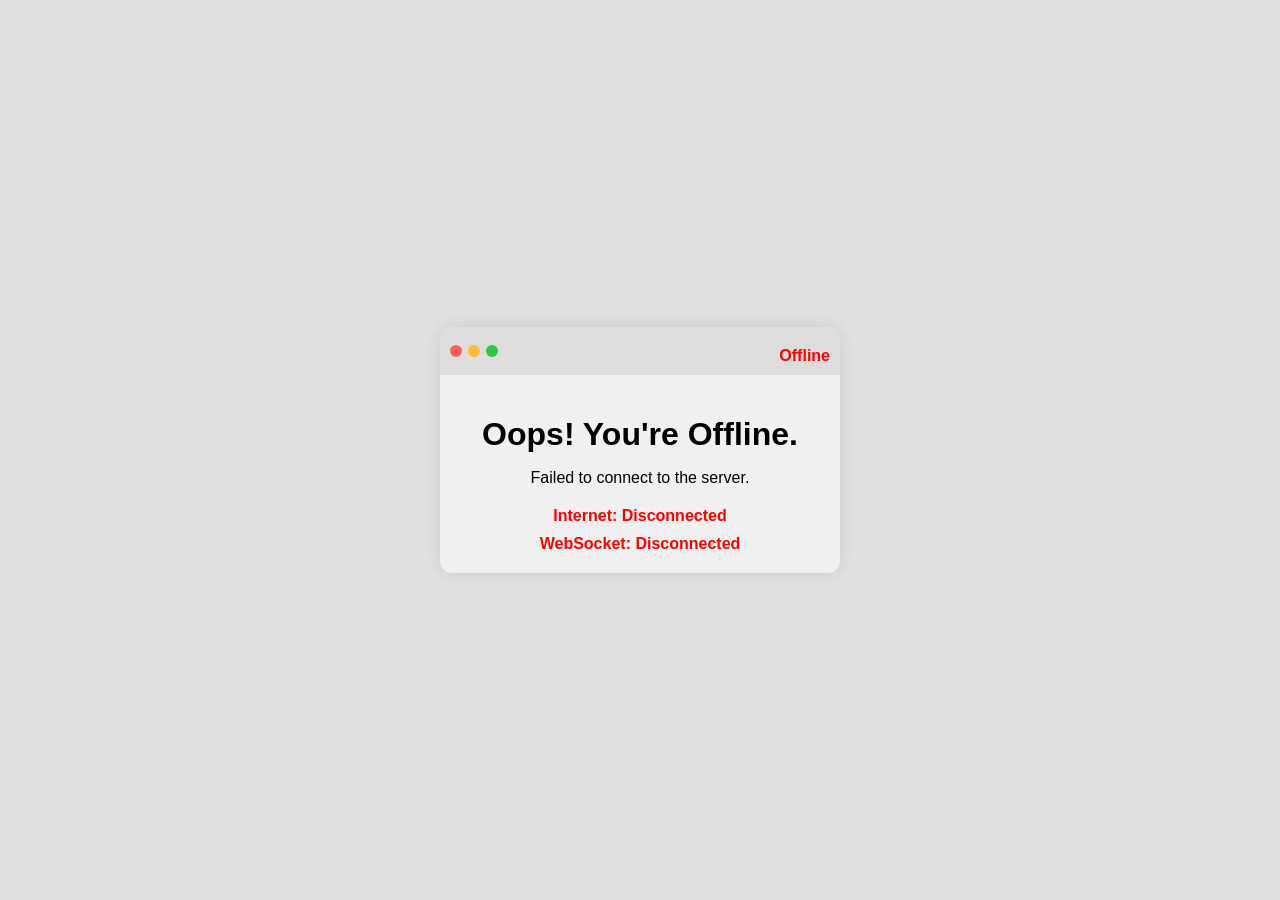
<file: frontend/public/offline.html>
<!DOCTYPE html>
<html lang="en">
<head>
  <meta charset="UTF-8" />
  <meta name="viewport" content="width=device-width, initial-scale=1.0"/>
  <title>Offline</title>
  <style>
    body {
      margin: 0;
      font-family: "Segoe UI", sans-serif;
      background: #e0e0e0;
      display: flex;
      justify-content: center;
      align-items: center;
      height: 100vh;
    }

    .macos-wrapper {
      display: flex;
      justify-content: center;
      align-items: center;
    }

    .macos-window {
      width: 400px;
      border-radius: 12px;
      background: #f0f0f0;
      box-shadow: 0 0 15px rgba(0,0,0,0.1);
      overflow: hidden;
    }

    .macos-window-header {
      background: #ddd;
      padding: 10px;
      display: flex;
      justify-content: space-between;
      align-items: center;
    }

    .macos-window-header-buttons {
      display: flex;
      gap: 6px;
    }

    .macos-button {
      width: 12px;
      height: 12px;
      border-radius: 50%;
    }

    .macos-button.red { background: #ff5f56; }
    .macos-button.yellow { background: #ffbd2e; }
    .macos-button.green { background: #27c93f; }

    .status-indicator.offline {
      color: red;
      font-weight: bold;
    }

    .macos-window-content {
      padding: 20px;
      text-align: center;
    }

    h1 {
      margin-bottom: 10px;
    }

    .status-section {
      margin-top: 20px;
    }

    .status-indicator {
      display: block;
      margin-top: 10px;
      font-weight: bold;
    }

    .online { color: green; }
    .offline { color: red; }
  </style>
</head>
<body>
  <div class="macos-wrapper">
    <div class="macos-window">
      <div class="macos-window-header">
        <div class="macos-window-header-buttons">
          <div class="macos-button red"></div>
          <div class="macos-button yellow"></div>
          <div class="macos-button green"></div>
        </div>
        <div class="status-indicator offline">Offline</div>
      </div>

      <div class="macos-window-content">
        <h1>Oops! You're Offline.</h1>
        <p>Failed to connect to the server.</p>
        <div class="status-section">
          <span class="status-indicator offline">Internet: Disconnected</span>
          <span class="status-indicator offline">WebSocket: Disconnected</span>
        </div>
      </div>
    </div>
  </div>
  <script>
    window.addEventListener('online', () => {
      setTimeout(() => {
        window.location.href = '/';
      }, 1000);
    });
  </script>
  
</body>
</html>
</file>
